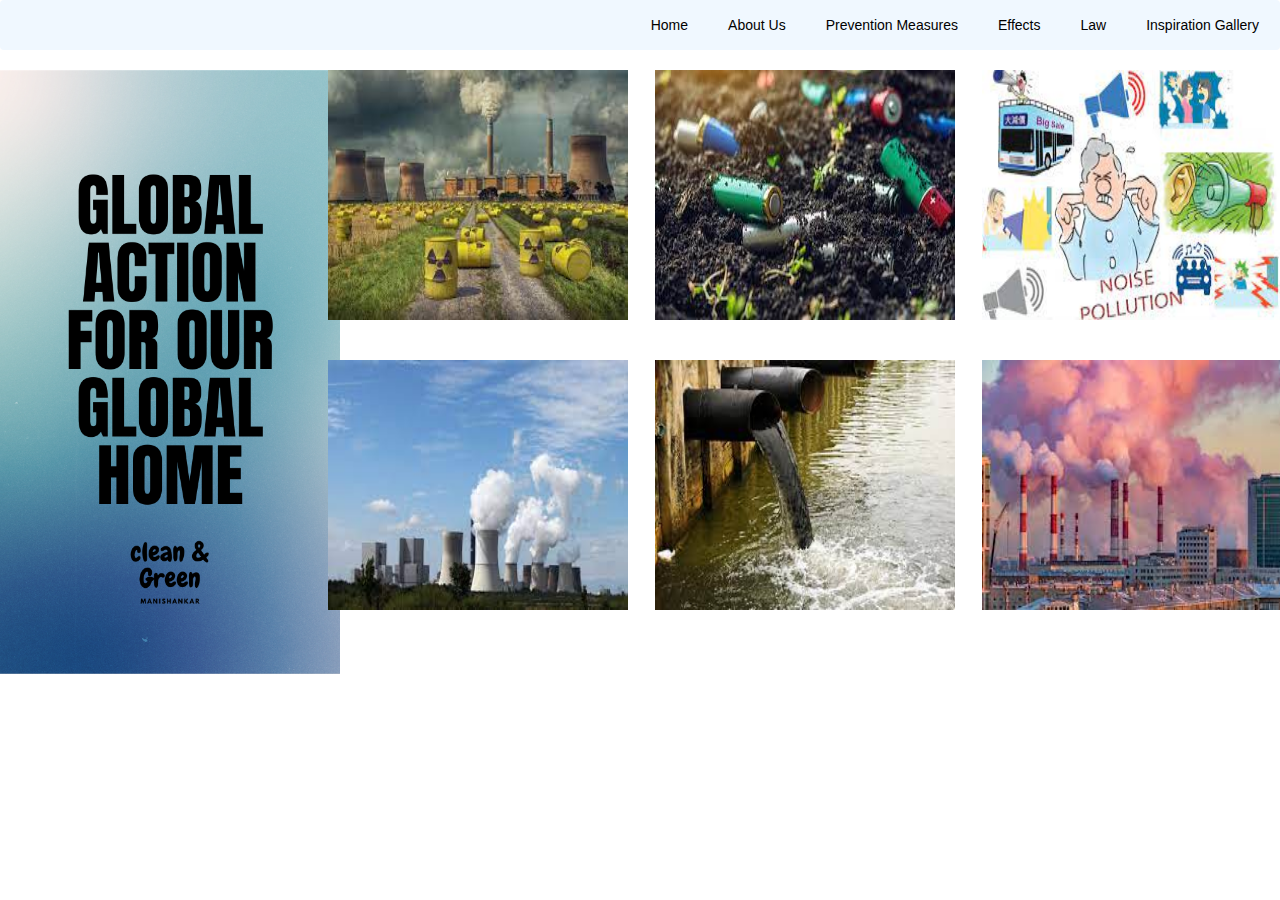
<file: index.html>
<!DOCTYPE html>
<html land="en">
 <head>
   <title>Clean & Green</title>
   <meta charset="UTF-8"> 
   <meta name="viewport" content="width=device-width, initial-scale=1"> 
   <link rel="stylesheet" href="style.css"> 
   <link rel="stylesheet" href="https://maxcdn.bootstrapcdn.com/bootstrap/3.4.1/css/bootstrap.min.css"> 
   <script src="https://ajax.googleapis.com/ajax/libs/jquery/3.5.1/jquery.min.js"></script>
   <script src="https://maxcdn.bootstrapcdn.com/bootstrap/3.4.1/js/bootstrap.min.js"> </script>
   
 </head>
<body>
<div class="navbar">
  <a href="gallery.html">Inspiration Gallery</a>
  <a href="#">Law</a>
  <a href="#">Effects</a>
  <a href="#">Prevention Measures</a>
  <a href="#">About Us</a>
  <a href="#">Home</a>

  </div>
  <div class="row">
    <div class="col-md-3">
     <img src="images/banner.png" width="340px">
    </div>
    <div class="col-md-9"><div class="row">
   <div class="col-md-4"><a href="radiation.html"><img src="images/radiationpollution.jpg" width="300px" height="250"></a></div> 
   <div class="col-md-4"><a href="soil.html"><img src="images/soilpollution.jpg" width="300px" height="250"></a></div>
   <div class="col-md-4"><a href="sound.html"><img src="images/soundpollution.jpg" width="300px" height="250"></a></div>
  </div> <div class="row"> <br><br>
   <div class="col-md-4"><a href="thermal.html"><img src="images/thermalpollution.jpg" width="300px" height="250"></a></div>
   <div class="col-md-4"><a href="water.html"><img src="images/waterpollution.jpg" width="300px" height="250"></a></div>
   <div class="col-md-4"><a href="air.html"><img src="images/airpollution.jpg" width="300px" height="250"></a></div>
  </div>

    </div>

  </div>
    
</body>



</html>
</file>
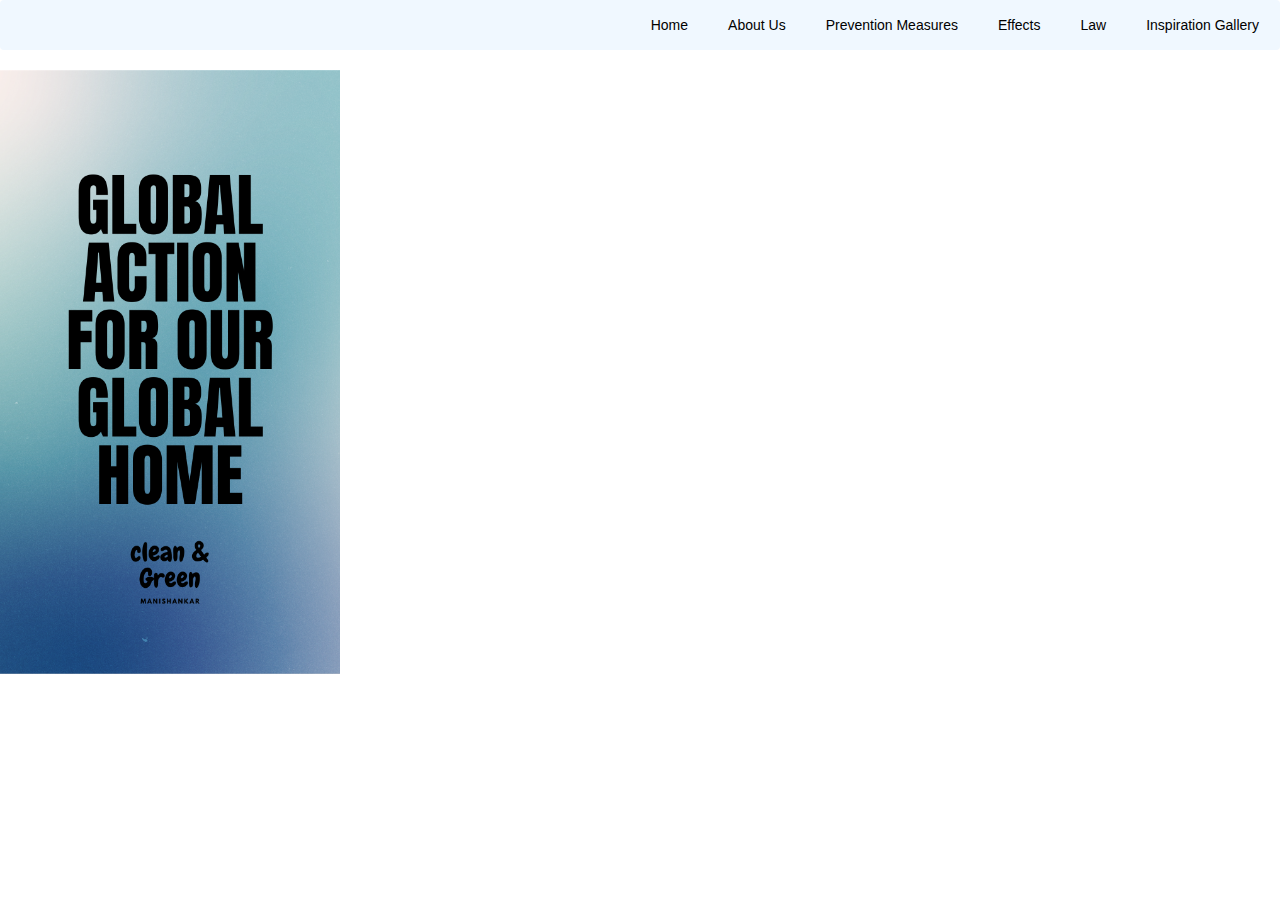
<file: air.html>
<!DOCTYPE html>
<html land="en">
 <head>
   <title>Clean & Green</title>
   <meta charset="UTF-8"> 
   <meta name="viewport" content="width=device-width, initial-scale=1"> 
   <link rel="stylesheet" href="style.css"> 
   <link rel="stylesheet" href="https://maxcdn.bootstrapcdn.com/bootstrap/3.4.1/css/bootstrap.min.css"> 
   <script src="https://ajax.googleapis.com/ajax/libs/jquery/3.5.1/jquery.min.js"></script>
   <script src="https://maxcdn.bootstrapcdn.com/bootstrap/3.4.1/js/bootstrap.min.js"> </script>
   
 </head>
<body>
<div class="navbar">
  <a href="gallery.html">Inspiration Gallery</a>
  <a href="#">Law</a>
  <a href="#">Effects</a>
  <a href="#">Prevention Measures</a>
  <a href="#">About Us</a>
  <a href="#">Home</a>

  </div>
  <div class="row">
    <div class="col-md-3">
     <img src="images/banner.png" width="340px">
    </div>
    </div>
    </body>
    </html>
</file>
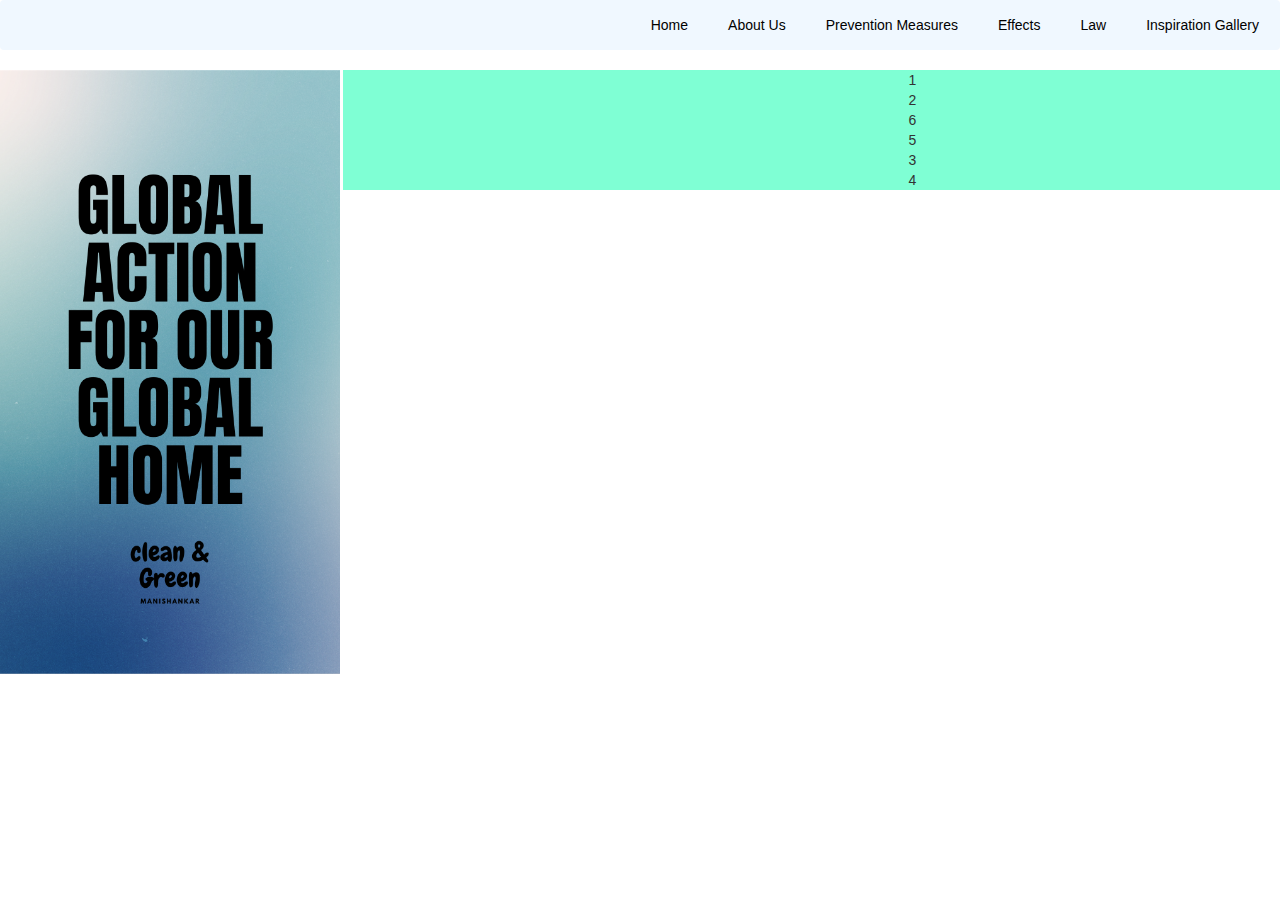
<file: gallery.html>
<!DOCTYPE html>
<html land="en">
 <head>
   <title>Clean & Green</title>
   <meta charset="UTF-8"> 
   <meta name="viewport" content="width=device-width, initial-scale=1"> 
   <link rel="stylesheet" href="style.css"> 
   <link rel="stylesheet" href="https://maxcdn.bootstrapcdn.com/bootstrap/3.4.1/css/bootstrap.min.css"> 
   <script src="https://ajax.googleapis.com/ajax/libs/jquery/3.5.1/jquery.min.js"></script>
   <script src="https://maxcdn.bootstrapcdn.com/bootstrap/3.4.1/js/bootstrap.min.js"> </script>
   
 </head>
<body>
<div class="navbar">
  <a href="gallery.html">Inspiration Gallery</a>
  <a href="#">Law</a>
  <a href="#">Effects</a>
  <a href="#">Prevention Measures</a>
  <a href="#">About Us</a>
  <a href="#">Home</a>

  </div>
  <div class="row">
    <div class="col-md-3">
     <img src="images/banner.png" width="340px">
    </div>
  <div class="col-md-9">
    <div class="container">
    <div class="column">
      <div class="item">1</div>
      <div class="item">2</div>

    </div>

    <div class="column">
      <div class="item">6</div>
      <div class="item">5</div>

    </div>

    <div class="column">
      <div class="item">3</div>
      <div class="item">4</div>

    </div>

    </div>
     </div>
    </div>
    </body>
    </html>
</file>
<file: style.css>
.navbar{
    overflow: hidden;
    background-color: aliceblue;
    border-color: aqua;
    border-style: solid;
}
.navbar a{
    float: right;
    display: block;
    color: black;
    text-align: center;
    padding: 14px 20px;
    text-decoration: none;
}
.navbar a:hover{

    background-color: black;
    color: aliceblue;
}
.container{
  display: flexbox;
}
.column{
  flex: 1;
  flex-direction: column;
}
.item{
 flex-grow: 1;
 display: flex;
 justify-content: center;
 align-items: center;
 background-color: aquamarine;
}
</file>
